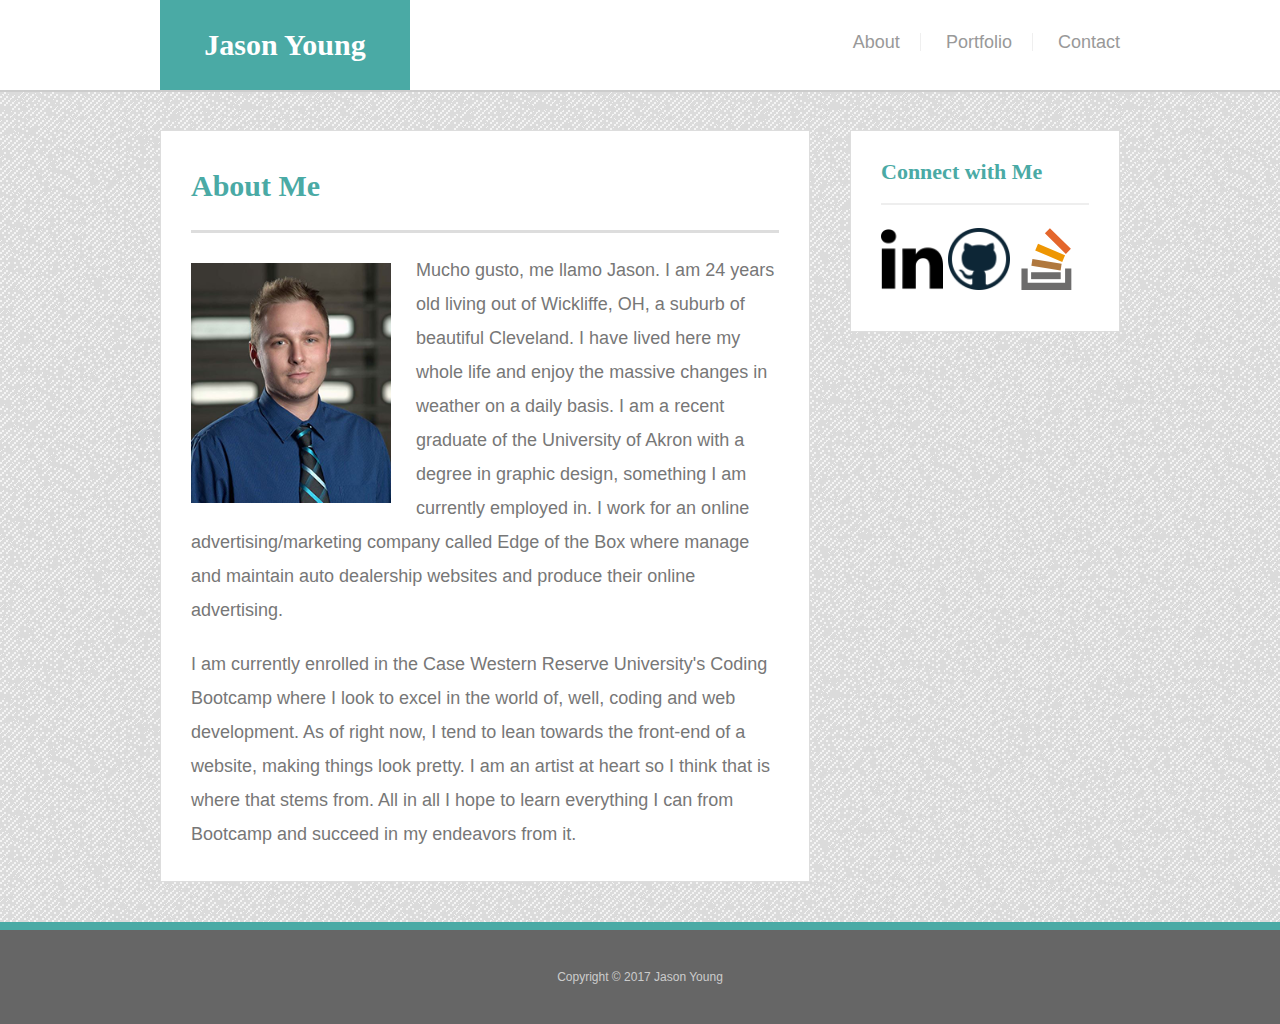
<file: Media Query/index.html>
<!doctype html>
<html lang="en-us">
<head>
  <meta charset="UTF-8">
  <meta name="viewport" content="width=device-width, initial-scale=1.0">
  <title>Jason Young About</title>
  <link rel="stylesheet" type="text/css" href="assets/css/reset.css">
  <link rel="stylesheet" type="text/css" href="assets/css/style.css">
  <link rel="stylesheet" type="text/css" href="assets/css/mediaquery.css">
</head>
<body>
  <header id="masthead">
    <div class="container">
      <a href="index.html" id="logo">Jason Young</a>
      <nav>
        <a href="index.html">About</a>
        <a href="portfolio.html">Portfolio</a>
        <a href="contact.html">Contact</a>
      </nav>
    </div>
  </header>
  <div id="main-container" class="container">
    <section class="main-section">
      <h1>About Me</h1>
      <img src="assets/images/aboutPicture.png" class="auth-image" alt="Jason Young">
        <p class="about">Mucho gusto, me llamo Jason. I am 24 years old living out of Wickliffe, OH, a suburb of beautiful Cleveland. I have lived here my whole life and enjoy the massive changes in weather on a daily basis. I am a recent graduate of the University of Akron with a degree in graphic design, something I am currently employed in. I work for an online advertising/marketing company called Edge of the Box where manage and maintain auto dealership websites and produce their online advertising.</p> 

      <p>I am currently enrolled in the Case Western Reserve University's Coding Bootcamp where I look to excel in the world of, well, coding and web development. As of right now, I tend to lean towards the front-end of a website, making things look pretty. I am an artist at heart so I think that is where that stems from. All in all I hope to learn everything I can from Bootcamp and succeed in my endeavors from it.</p>
    </section>
    <section class="sidebar">
      <div id="connect">
        <h2>Connect with Me</h2>
        <a href="#"><img src="assets/images/linkedin.png" class="social" alt="LinkedIn" /></a>
        <a href="#"><img src="assets/images/github-512.png" class="social" alt="GitHub" /></a>
        <a href="#"><img src="assets/images/icon-stackoverflow.svg" class="social" alt="Stack Overflow" /></a>
      </div>
    </section>
  </div>
  <footer>
    <div class="container">
      Copyright &copy; 2017 Jason Young
    </div>
  </footer>
</body>
</html>
</file>
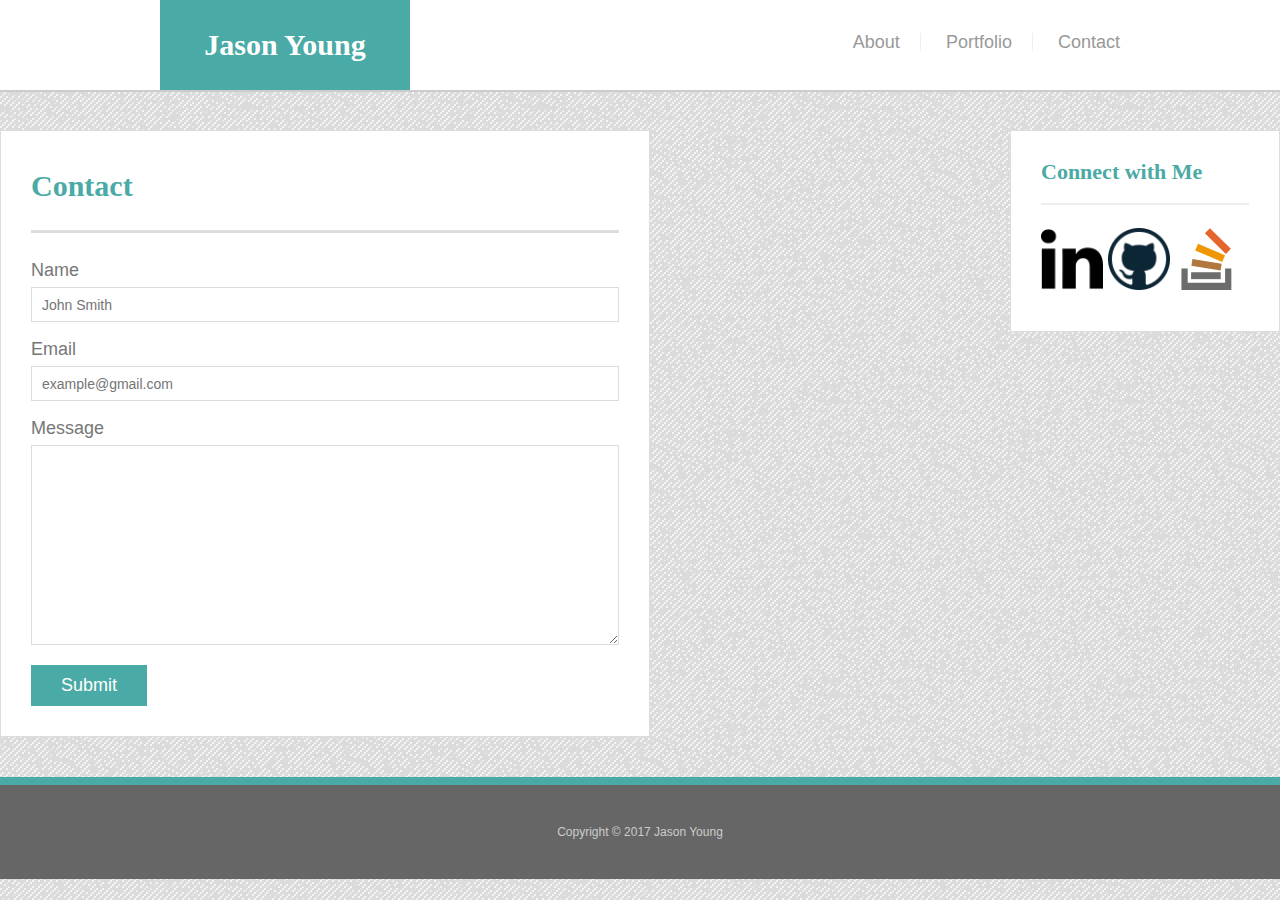
<file: Media Query/contact.html>
<!doctype html>
<html lang="en-us">
<head>
  <meta charset="UTF-8">
  <meta name="viewport" content="width=device-width, initial-scale=1.0">
  <title>Jason Young Contact</title>
  <link rel="stylesheet" type="text/css" href="assets/css/reset.css">
  <link rel="stylesheet" type="text/css" href="assets/css/style.css">
  <link rel="stylesheet" type="text/css" href="assets/css/mediaquery.css">
</head>
<body>
  <header id="masthead">
    <div class="container"><a href="index.html" id="logo">Jason Young</a>
<nav>
    <a href="index.html">About</a>
    <a href="portfolio.html">Portfolio</a>
    <a href="contact.html">Contact</a>
  </nav>
    </div>
  </header>
  <div id="main-container" class="contactContainer">
    <section class="main-section">
      <h1>Contact</h1>
      <form id="contact-form">
        <ul>
          <li>
            <label for="name">Name</label>
            <input type="text" id="name" name="name" placeholder="John Smith" required="required">
          </li>
          <li>
            <label for="email">Email</label>
            <input type="email" id="email" name="email" placeholder="example@gmail.com" required="required">
          </li>
          <li>
            <label for="message">Message</label>
            <textarea id="message" name="message" required></textarea>
          </li>
        </ul>
        <input type="submit">
      </form>
    </section>
    <section class="sidebar">
       <div id="connect">
        <h2>Connect with Me</h2>
        <a href="#"><img src="assets/images/linkedin.png" class="social" alt="LinkedIn" /></a>
        <a href="#"><img src="assets/images/github-512.png" class="social" alt="GitHub" /></a>
        <a href="#"><img src="assets/images/icon-stackoverflow.svg" class="social" alt="Stack Overflow" /></a>
      </div>
    </section>
  </div>
  <footer>
    <div class="container">
      Copyright &copy; 2017 Jason Young
    </div>
  </footer>
</body>
</html>
</file>
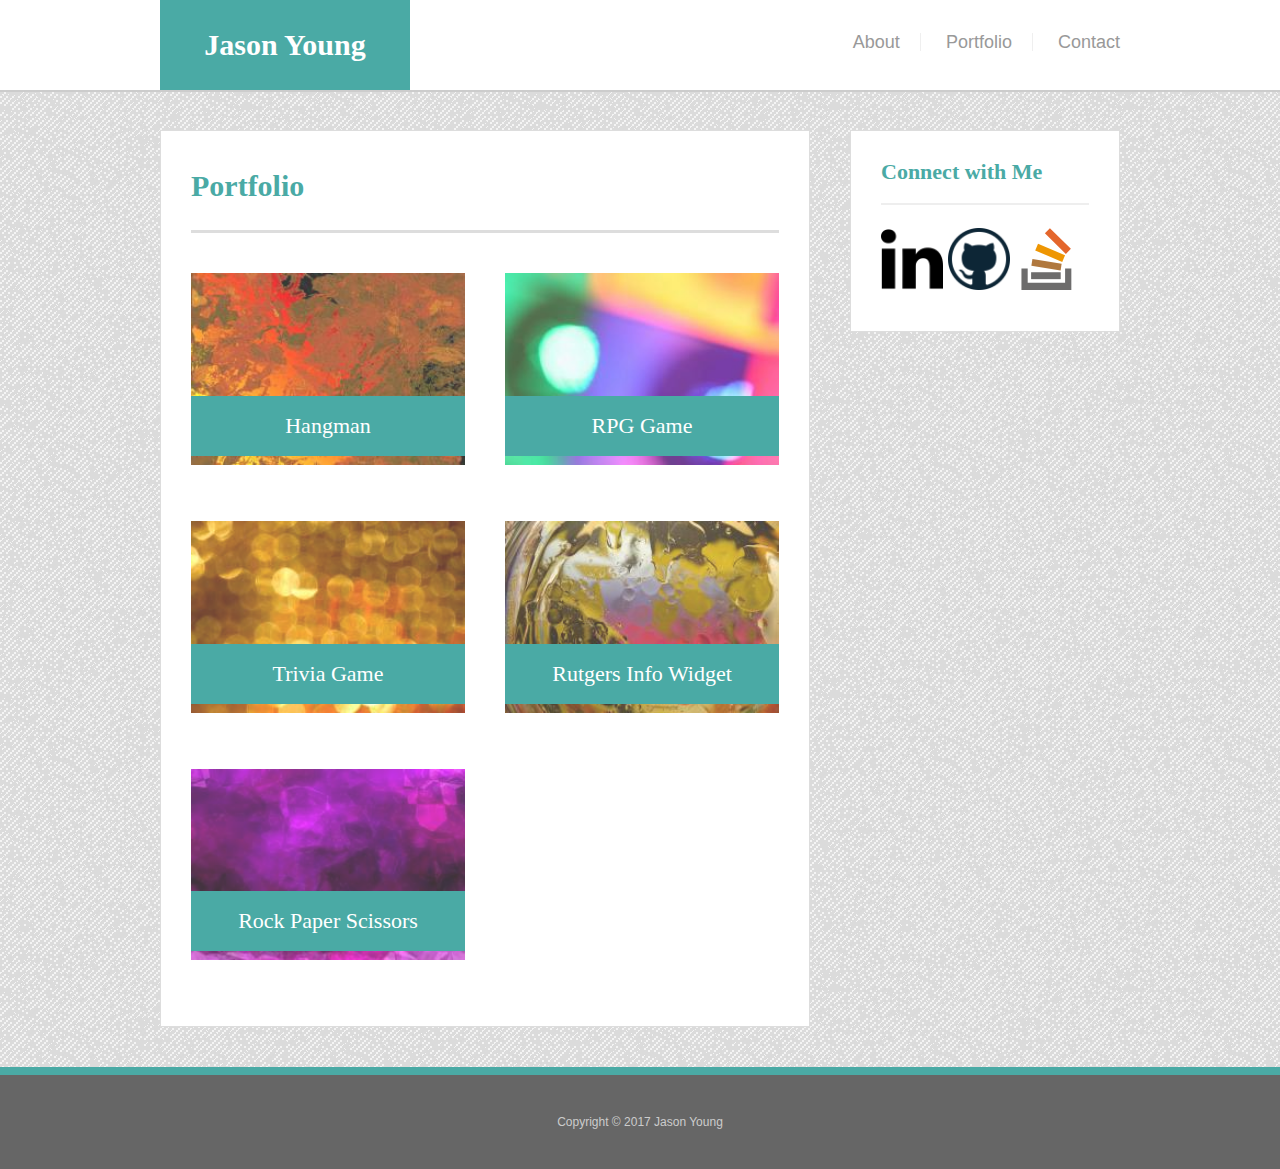
<file: Media Query/portfolio.html>
<!doctype html>
<html lang="en-us">
<head>
  <meta charset="UTF-8">
  <meta name="viewport" content="width=device-width, initial-scale=1.0">
  <title>Jason Young Portfolio</title>
  <link rel="stylesheet" type="text/css" href="assets/css/reset.css">
  <link rel="stylesheet" type="text/css" href="assets/css/style.css">
  <link rel="stylesheet" type="text/css" href="assets/css/mediaquery.css">
</head>
<body>
  <header id="masthead">
    <div class="container">
      <a href="index.html" id="logo">Jason Young</a>
      <nav>
        <a href="index.html">About</a>
        <a href="portfolio.html">Portfolio</a>
        <a href="contact.html">Contact</a>
      </nav>
    </div>
  </header>
  <div id="main-container" class="container">
    <section class="main-section">
      <h1>Portfolio</h1>
      <div class="work">
        <img src="assets/images/portIMG1.jpg" alt="hangman">
        <h3>Hangman</h3>
      </div>
      <div class="work">
        <img src="assets/images/portIMG2.jpg" alt="RPG Game">
        <h3>RPG Game</h3>
      </div>
      <div class="work">
        <img src="assets/images/portIMG3.jpg" alt="Trivia Game">
        <h3>Trivia Game</h3>
      </div>
      <div class="work">
        <img src="assets/images/portIMG4.jpg" alt="Rutgers Info Widget">
        <h3>Rutgers Info Widget</h3>
      </div>
      <div class="work">
        <img src="assets/images/portIMG5.jpg" alt="Rock Paper Scissors">
        <h3>Rock Paper Scissors</h3>
      </div>
    </section>
    <section class="sidebar">
      <div id="connect">
        <h2>Connect with Me</h2>
        <a href="#"><img src="assets/images/linkedin.png" class="social" alt="LinkedIn" /></a>
        <a href="#"><img src="assets/images/github-512.png" class="social" alt="GitHub" /></a>
        <a href="#"><img src="assets/images/icon-stackoverflow.svg" class="social" alt="Stack Overflow" /></a>
      </div>
    </section>
  </div>
  <footer>
    <div class="container">
      Copyright &copy; 2017 Jason Young
    </div>
  </footer>
</body>
</html>
</file>
<file: Media Query/assets/css/style.css>
body {
  font-family: Arial, "Helvetica Neue", Helvetica, sans-serif;
  font-size: 18px;
  line-height: 34px;
  color: #777;
  background: url("../images/kindajean_@2X.png");
}
* {
  box-sizing: border-box;
}
/* general */
.container {
  width: 100%;
  max-width: 960px;
  margin: 0 auto;
  clear: both;
}
h1,
h2,
h3,
p {
  margin-bottom: 20px;
}
p:last-child {
  margin-bottom: 0;
}
h1,
h2,
h3 {
  font-family: Georgia, Times, "Times New Roman", serif;
  font-weight: 700;
  color: #4aaaa5;
}
h1 {
  padding-bottom: 20px;
  font-size: 30px;
  line-height: 49px;
  border-bottom: 3px solid #ddd;
}
h2,
h3 {
  font-size: 22px;
}
/* header */
#masthead {
  position: fixed;
  z-index: 99;
  width: 100%;
  margin: 0 0 30px;
  overflow: auto;
  color: #fff;
  background: #fff;
  border-bottom: 2px solid #ccc;
}
#logo {
  float: left;
  width: 250px;
  height: 90px;
  font-family: Georgia, Times, "Times New Roman", serif;
  font-size: 30px;
  font-weight: 700;
  line-height: 90px;
  color: #fff;
  text-align: center;
  text-decoration: none;
  background: #4aaaa5;
}
nav {
  float: right;
  margin-top: 25px;
}
nav a {
  display: inline-block;
  padding-left: 15px;
  margin-left: 15px;
  line-height: 18px;
  color: #999;
  text-decoration: none;
  border-left: 1px solid #efefef;
  padding-left:25px;
}
nav a:first-child {
  border-left: 0 none;
}
/* footer */
footer {
  padding: 30px 0;
  clear: both;
  font-size: 12px;
  color: #fff;
  color: #ccc;
  text-align: center;
  background: #666;
  border-top: 8px solid #4aaaa5;
}
/* sidebar */
.sidebar {
  float: right;
  width: 100%;
  max-width: 270px;
  padding: 30px;
  margin-bottom: 20px;
  background: #fff;
  border: 1px solid #ddd;
}
h3,
.sidebar h2 {
  padding-bottom: 20px;
  margin-bottom: 15px;
  line-height: 22px;
  border-bottom: 2px solid #eee;
}
.social {
  width: 62px;
  height: 62px;
  margin-top: 8px;
  margin-right: 5px;
}
.social:last-child {
  margin-right: 0;
}
/* main */
#main-container {
  padding-top: 130px;
}
.main-section {
  float: left;
  width: 100%;
  max-width: 650px;
  padding: 30px;
  margin: 0 0 40px;
  background: #fff;
  border: 1px solid #ddd;
}
/* portfolio page */
.work {
  position: relative;
  float: left;
  width: 274px;
  margin: 20px 0 25px;
  overflow: auto;
}
.work:nth-child(even) {
  margin-right: 40px;
}
.work img {
  width: 100%;
  border: 0 none;
  opacity: 0.8;
}
.work h3 {
  position: absolute;
  bottom: 20px;
  width: 100%;
  padding: 15px;
  margin-bottom: 0;
  font-weight: 300;
  line-height: 30px;
  color: #fff;
  text-align: center;
  background: #4aaaa5;
  border-bottom: 0;
}
.auth-image {
  float: left;
  width: 200px;
  height: auto;
  margin-top: 10px;
  margin-right: 25px;
}
/* contact page */
#contact-form ul {
  margin-bottom: 20px;
}
#contact-form li {
  margin-bottom: 10px;
}
label,
input[type=text],
input[type=email],
textarea {
  display: block;
  width: 100%;
}
input[type=text],
input[type=email],
textarea {
  height: 35px;
  padding: 0 10px;
  font-size: 14px;
  border: 1px solid #ddd;
}
textarea {
  height: 200px;
}
input[type=submit] {
  padding: 10px 30px;
  font-size: 18px;
  color: #fff;
  cursor: pointer;
  background: #4aaaa5;
  border: 0 none;
}
</file>
<file: Media Query/assets/css/mediaquery.css>
@media screen and (min-width:769px) and (max-width: 980px) {
  #masthead{
  max-width: 980px;
  padding-right:80px;
 }
 #masthead a{
  max-width: 980px;
  
 }
 #logo {
 margin-left: 60px;
 }
 .sidebar {
max-width: 260px;
margin-right:70px;

}
 
.main-section {
max-width: 500px;
margin-left:50px;
padding-left:55px;
}
  .auth-image {
width: 88%;
float: none;
}
#contact-form {
margin-right:20px;
}
.work {
width:100%;
}
 
 
 
 }
 @media screen and (min-width:641px) and (max-width: 768px) {
 #masthead{
  max-width: 768px;
 }
 #masthead a{
  max-width: 768px;
  margin-right:20px;
 }
 #logo {
 margin-left: 20px;
 }
 .sidebar {
max-width: 720px;
margin-right:26px;

}
 
.main-section {
max-width: 720px;
margin-left:20px;
}
  .auth-image {
width: 50%;
float: left;
}

}
 
@media screen and (min-width:440px) and (max-width: 640px) {
 #masthead{
  max-width: 640px;
  margin:0 auto;
  position:static;
 }
 #logo, nav{
  width:100%;
 }
 nav {
 text-align: center;
 margin-bottom: 20px;
 }
 nav a{
 margin: 0 60px 0 60px;
 }
 #main-container, container .main-section {
 max-width:640px;
 margin: 0px 20px;
 
 }
 .main-section {
  width: 93%;
  max-width: 640px;
  border: 1px solid #ddd;
  margin-top: -90px;
  }
  
.sidebar {
max-width: 590px;
margin-right:50px
}

.auth-image {
width: 100%;
float: none;
}

.about {
margin-top: 10px;
}

.work {
width:100%;
}

}

@media screen and (min-width:769px) and (max-width: 980px) {
  #masthead{
  max-width: 980px;
  padding-right:80px;
 }
 #masthead a{
  max-width: 980px;
  
 }
 #logo {
 margin-left: 60px;
 }
 .sidebar {
max-width: 260px;
margin-right:70px;

}
 
.main-section {
max-width: 500px;
margin-left:50px;
padding-left:25px;
}
  .auth-image {
width: 88%;
float: none;
}
#contact-form {
margin-right:20px;
}
.work {
width:100%;
}
 
 
 
 }
 @media screen and (min-width:641px) and (max-width: 768px) {
 #masthead{
  max-width: 768px;
 }
 #masthead a{
  max-width: 768px;
  margin-right:20px;
 }
 #logo {
 margin-left: 20px;
 }
 .sidebar {
max-width: 720px;
margin-right:26px;

}
 
.main-section {
max-width: 720px;
margin-left:20px;
}
  .auth-image {
width: 50%;
float: left;
}

}
 
@media screen and (min-width:200px) and (max-width: 640px) {
 #masthead{
  max-width: 640px;
  margin:0 auto;
  position:static;
 }
 #logo, nav{
  width:100%;
 }
 nav {
 text-align: center;
 margin-bottom: 20px;
 }
 nav a{
 margin: 0 60px 0 60px;
 }
 #main-container, container .main-section {
 max-width:640px;
 margin: 0px 20px;
 
 }
 .main-section {
  width: 93%;
  max-width: 640px;
  border: 1px solid #ddd;
  margin-top: -90px;
  }
  
.sidebar {
max-width: 590px;
margin-right:50px
}

.auth-image {
width: 100%;
float: none;
}

.about {
margin-top: 10px;
}

.work {
width:100%;
}

}
</file>
